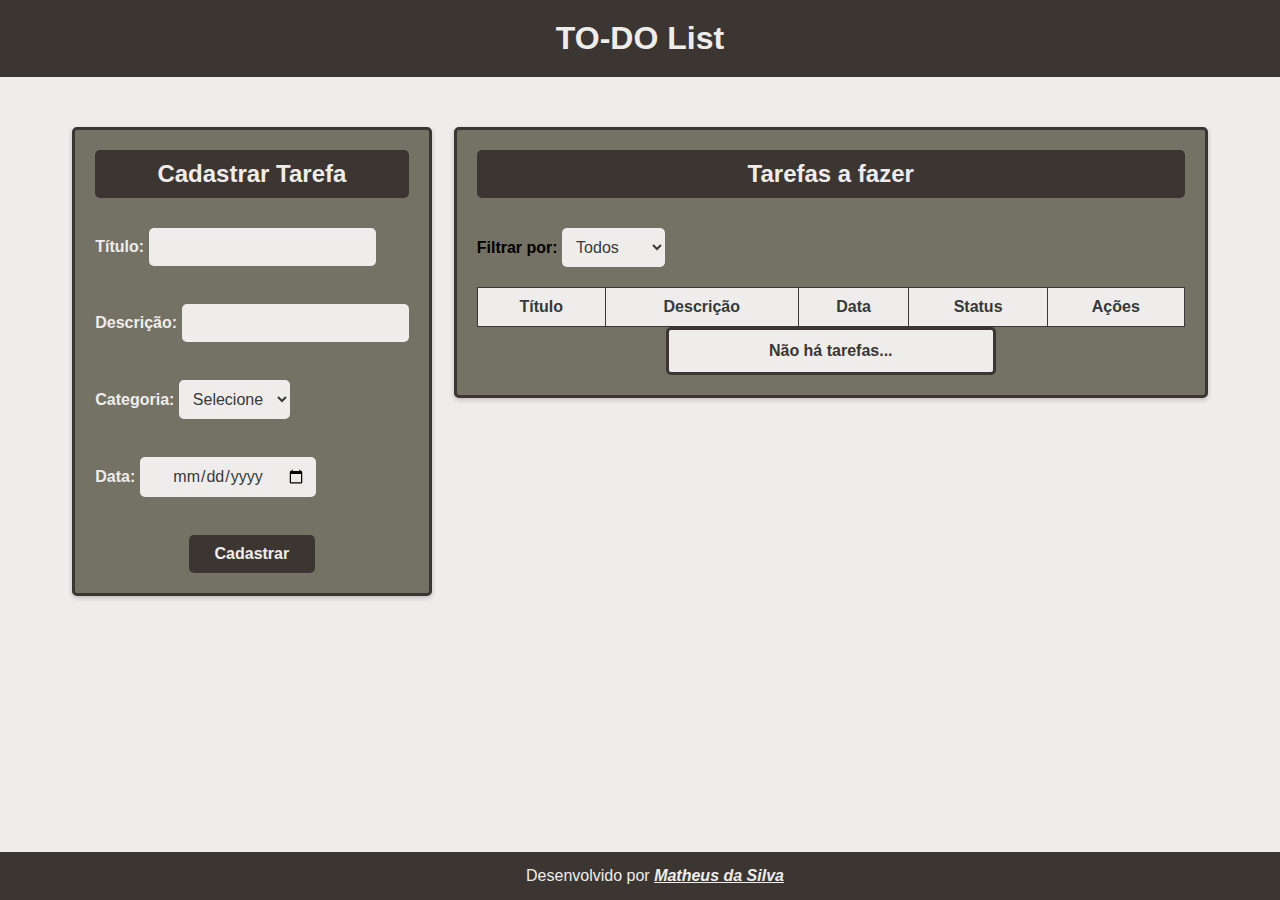
<file: index.html>
<!DOCTYPE html>
<html lang="pt-br">
<head>
    <meta charset="UTF-8">
    <meta name="viewport" content="width=device-width, initial-scale=1.0">
    <title>TO-DO List</title>
    <link rel="stylesheet" href="./css/style.css">
</head>
<body>
    <header>
        <h1>TO-DO List</h1>
    </header>
    <main>
        <div class="form-container">
            <form id="form-tarefa">
                <h2 class="cadastrar">Cadastrar Tarefa</h2>
                <label for="titulo">Título: </label>
                <input type="text" id="titulo" required><br><br>

                <label for="descricao">Descrição: </label>
                <input type="text" id="descricao" required><br><br>

                <label for="categoria">Categoria: </label>
                <select id="categoria" required>
                    <option value="" disabled selected>Selecione</option>
                    <option value="trabalho">Trabalho</option>
                    <option value="estudos">Estudos</option>
                    <option value="lazer">Lazer</option>
                    <option value="outros">Outros</option>
                </select><br><br>

                <label for="data">Data:</label>
                <input type="date" id="data" required><br><br>

                <input type="submit" value="Cadastrar">
            </form>
        </div> 

        <div class="list-container">
            <h2 class="listagem">Tarefas a fazer</h2>
            <p class="order">Filtrar por:
                <select id="filter-by">
                    <option value="todos">Todos</option>
                    <option value="trabalho">Trabalho</option>
                    <option value="estudos">Estudos</option>
                    <option value="lazer">Lazer</option>
                    <option value="outros">Outros</option>
                </select>
            </p>

            <div id="lista-tarefas-container">
                <table id="lista-tarefas">
                    <thead>
                        <tr>
                            <th>Título</th>
                            <th>Descrição</th>
                            <th>Data</th>
                            <th>Status</th>
                            <th>Ações</th>
                        </tr>
                    </thead>
                    <tbody id="lista-tarefas-body"></tbody>
                </table>
                <p id="null">Não há tarefas...
                </p>
            </div>
        </div>
    </div>
    </main>
    <footer>
        <p>
          Desenvolvido por
          <a href="https://github.com/MatheusGODZILLA" target="_blank">Matheus da Silva</a>
        </p>
    </footer>
</body>
</html>
</file>
<file: css/style.css>
:root {
    --primary-color: #4CAF50;
    --secondary-color: #EEEDEB;
    --tertiary-color: #3C3633;
    --quaternary-color: #747264;
  }

* {
    font-family: Arial, sans-serif;
    margin: 0;
    padding: 0;
}

body{
    height: 100vh;
    background-color: var(--secondary-color);
}

main {
    display: flex;
    flex-direction: row;
    align-items: flex-start;
    justify-content: space-evenly;
    padding: 50px;
}

.container {
    width: 100%;
    margin: 0 auto;
}

header {
    background-color: var(--tertiary-color);
    display: flex;
    flex-direction: column;
    color: var(--secondary-color);
    padding: 20px;
    justify-content: center;
    align-items: center;
}

.form-container{
    background-color: var(--quaternary-color);
    border: 3px solid var(--tertiary-color);
    padding: 20px;
    border-radius: 5px;
    display: flex;
    flex-direction: column;
    justify-content: left;
    align-items: center;
    box-shadow: 0 2px 5px rgba(0, 0, 0, 0.2);
    font-weight: bold;
    color: var(--secondary-color);
}

.cadastrar, .listagem{
    background-color: var(--tertiary-color);
    color: var(--secondary-color);
    padding: 10px 20px;
    border: none;
    border-radius: 5px;
    text-align: center;
    margin-bottom: 30px;
}

input[type="text"],
select {
    padding: 10px;
    font-size: 16px;
    border: none;
    border-radius: 5px;
    background-color: var(--secondary-color);
    color: #37393A;
    margin-bottom: 20px;
}

input[type="date"] {
    text-align: center;
    width: 50%;
    padding: 10px;
    font-size: 16px;
    border: none;
    border-radius: 5px;
    background-color: var(--secondary-color);
    color: #37393A;
    margin-bottom: 20px;
}

input[type="submit"] {
    display: block;
    width: 40%;
    padding: 10px;
    font-size: 16px;
    font-weight: bold;
    border: none;
    border-radius: 5px;
    background-color: var(--tertiary-color);
    color: var(--secondary-color);
    cursor: pointer;
    transition: background-color 0.3s ease-in-out;
    margin: 0 auto;
}

.list-container{
    background-color: var(--quaternary-color);
    border: 3px solid var(--tertiary-color);
    padding: 20px;
    border-radius: 5px;
    overflow: auto;
    box-shadow: 0 2px 5px rgba(0, 0, 0, 0.2);
    font-weight: bold;
    width: 60%;
    max-height: calc(100vh - 300px);
}

/* Personalizar caixinha de "Ordenar por" */
#sort-by {
    width: 20%;
    margin-left: 10px;
}

table,
th,
td {
    border: 1px solid #37393A;
    padding: 10px;
}

table {
    background-color: #72717f;
    width: 100%;
    border-collapse: collapse;
    color: var(--secondary-color);
    text-align: center;
}
  
/* alterar a barra de exibição dos livros (th)*/
th {
    background-color: var(--secondary-color);
    color: #37393A;
    font-weight: bold;
}
  
tr:nth-child(even) {
    background-color: #72717f;
}

.action-buttons {
    display: flex;
    justify-content: center;
    align-items: center;
}

.complete-button,
.delete-button {
    margin: 0 5px;
    padding: 5px 10px;
    background-color: var(--primary-color);
    color: var(--secondary-color);
    border: none;
    cursor: pointer;
    border-radius: 5px;
    box-shadow: 0 2px 5px rgba(0, 0, 0, 0.2);
}
  
.delete-button {
    background-color: #f44336;
}

#null{
    display: flex;
    flex-direction: row;
    justify-content: center;
    text-align: center;
    align-items: center;
    background-color: var(--secondary-color);
    border: 3px solid var(--tertiary-color);
    color: var(--tertiary-color);
    border-radius: 5px;
    padding: 12px;
    overflow: auto;
    width: 300px;
    margin: 0 auto;
}

footer{
    display: flex;
    background-color: var(--tertiary-color);
    color: var(--secondary-color);
    flex-direction: column;
    align-items: center;
    justify-content: center;
    padding: 15px;
    position: fixed;
    bottom: 0;
    width: 100%;
}

a {
    color: var(--background-color);
    text-decoration: underline;
    font-style: italic;
    font-weight: bold;
}
</file>
